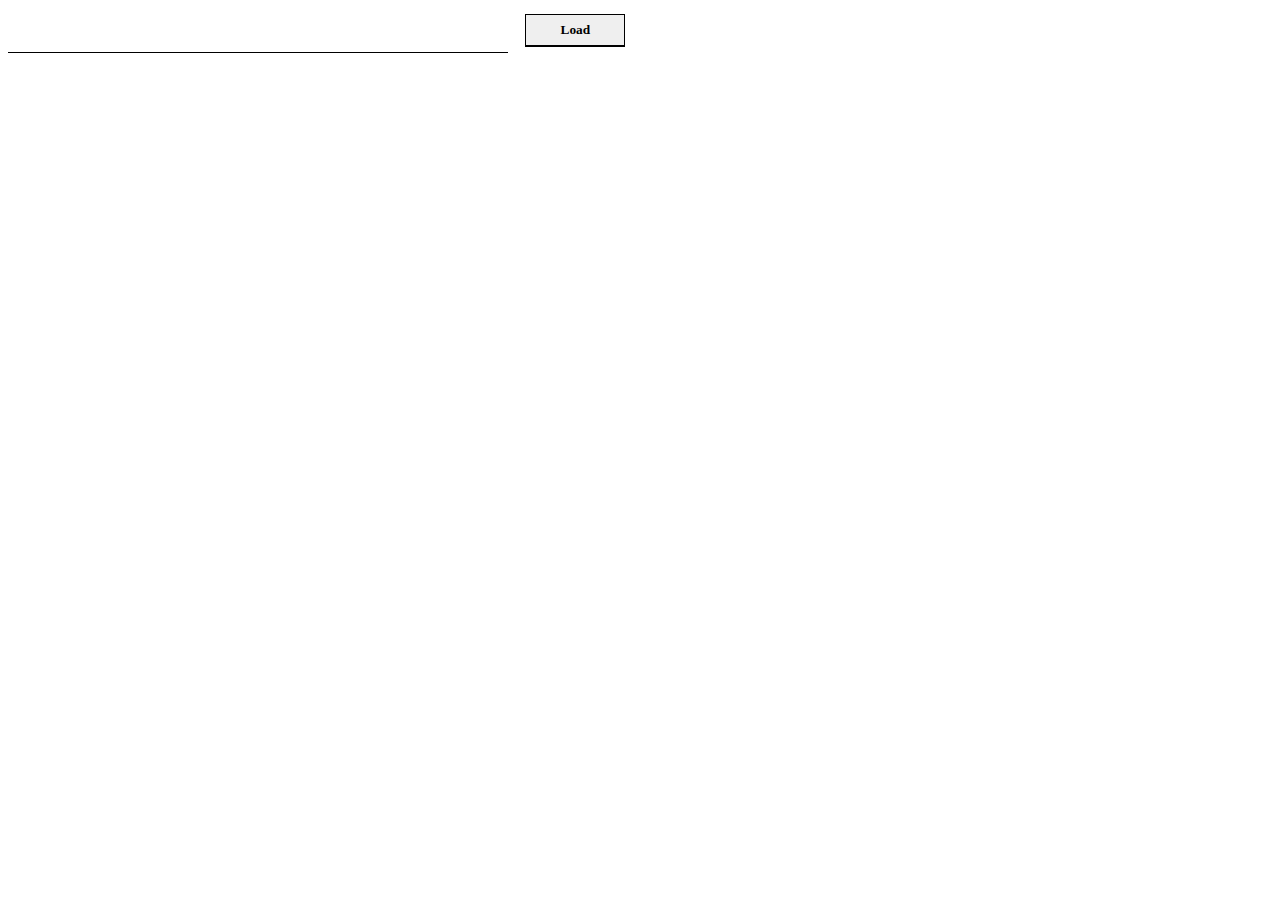
<file: index.html>
<html>
    <head>
        <link rel= 'stylesheet' type= 'text/css' href= 'style.css' />
        <script src= 'vue.js'></script>
        <script src= 'components.js'></script>
        <script src= '_main.js'></script>
    </head>
    <body>
        <div id= 'q_inp'>
            <input type= 'email' class= 'inp' id= '_q' />
            <button id= 'q_btn' class= 'btn' style= 'margin-left:1em'>Load</button>
        </div>
        <div id= 'q_res'>

        </div>
    </body>
</html>
</file>
<file: style.css>
html, body {
    padding:0;
    margin:0;
    min-width:700px;
}
#q_res {
    font-family:Raleway;
    font-size:14px;
}
._user {
    margin:10px 0;
}
._basic img {
    margin:auto;
}
.inp {
    display:inline-block;
    width:auto;
    min-width:500px;
    padding:1em 2em;
    font-family:Raleway;
    font-size:14px;
    outline:none;
    border:none;
    border-bottom:1px solid black;
    transition:0.05s linear;
    background:transparent;
}
.inp:focus {
    border-bottom:2px solid black;
    background:rgb(240, 240, 240)
}
.btn {
    display:inline-block;
    width:auto;
    min-width:100px;
    height:2.5em;
    margin:auto;
    font-family:Raleway;
    font-weight:bold;
    border-style:solid;
    border-width:1px;
    border-bottom-width:2px;
    outline:none;
    cursor:pointer;
}
.btn:disabled {
    cursor:not-allowed;
}
.btn:not(:disabled):hover {
    background-image:linear-gradient(rgba(0, 0, 0, 0.05), rgba(0, 0, 0, 0.05));
}
.btn:active {
    background-image:linear-gradient(rgba(255, 255, 255, 0.05), rgba(255, 255, 255, 0.05));
    border-bottom-width:1px;
}
.btn._loader::after {
    width:1em;
    height:1em;
    margin-left:5px;
    display:inline-block;
    border-radius:50%;
    background-color:transparent;
    background-image:url('./loader.png');
    background-size:1em 1em;
    content:'';
    transform-origin:50% 50%;
    animation:infinite linear 1s rot;
}
.btn._change {
    background-color: lightskyblue;
    border-color:blue;
}
.btn._del {
    background-color: pink;
    border-color:red;
}
@keyframes rot {
    0% {
        transform:rotate(0deg)
    }
    100% {
        transform:rotate(360deg)
    }
}
#q_inp {
    display:block;
    padding:0.5em;
    width:calc(100% - 1em);
    height:3em;
}
#q_res {
    display:block;
    padding:1em;
    width:calc(100% - 2em);
    height:calc(100% - 2em - 3em - 1em);
    overflow-y:scroll;
}
._user {
    display:block;
    padding:0.5em 1em;
    width:calc(100% - 2em - 2px);
    border-left:2px solid black;
    font-family:Raleway;
    background:linear-gradient(to right, rgba(0, 0, 0, 0.1), rgba(0, 0, 0, 0))
}
._user input:read-only{
    background-color: transparent;
    border:none;
    outline:0;
}
._user ._basic {
    display:grid;
    grid-template-columns: 96px calc(100% - 96px);
}
._user ._basic *{
    font-family:Raleway;
}
._user ._basic ._m {
    font-size:18px;
    font-weight:bold;
    width:calc(100% - 1em);
    letter-spacing:1px;
    margin:0.5em;
}
._user ._basic ._n{
    font-size:18px;
    width:calc(100% - 0.5em);
    letter-spacing:1px;
    margin:0 0 0 0.5em;
}
._user ._basic ._n {
    font-size:14px;
}
._user ._info {
    display:grid;
    grid-template-columns: 250px calc(100% - 250px);
    margin:1em 0 0 0;
}
._user ._info input, ._user ._basic ._n {
    font-family:Raleway;
    font-size:14px;
    padding:1em;
    letter-spacing:1px;
}
</file>
